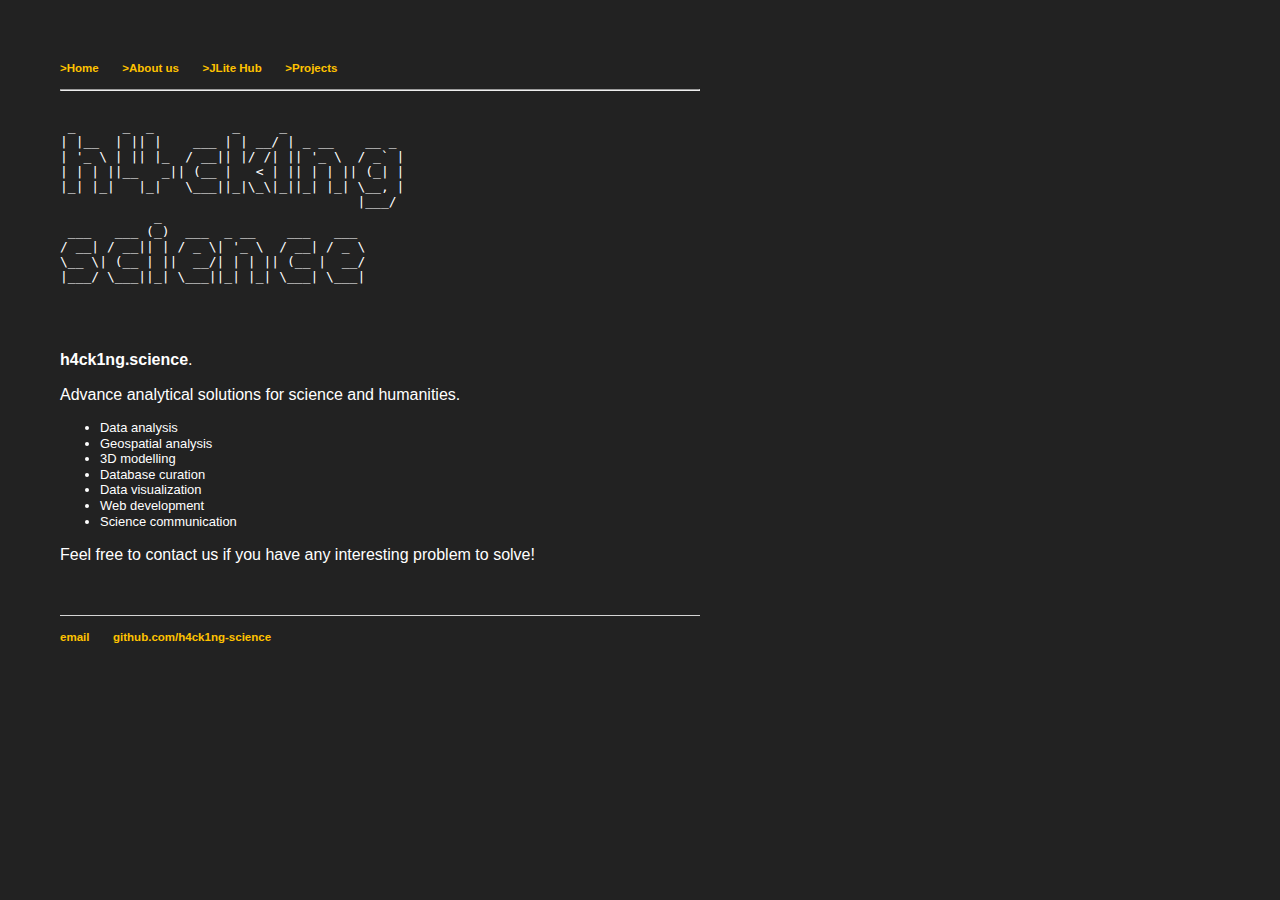
<file: index.html>
<!DOCTYPE html>
<html>
<head>
    <meta charset="utf-8" />
    <title>H4ck1ng Science</title>
    <!-- link to main stylesheet -->
    <link rel="stylesheet" type="text/css" href="./css/main.css">
</head>
<body>
    <nav>
        <ul>
            <li><a href="/index.html"> >Home</a></li>
            <li><a href="/projects.html"> >About us</a></li>
            <li><a href="https://h4ck1ng.science/jlite/retro/notebooks/?path=hispanicdb_vis.ipynb"> >JLite Hub</a></li>
            <li><a href="/projects.html"> >Projects</a></li>
<!--             <li><a href="/pro/pro.html"> >Proyectos</a></li>
            <li><a href="/blog"> >Blog</a></li>
            <li><a href="https://www.facebook.com/Science-Hack-Club-552463184926784/"> >Facebook</a></li>
            <li><a href="http://us13.campaign-archive2.com/?u=45a9edaf1dcfa80215154ae5e&id=ac985144ee"> >Last_Newsletter</a></li> -->
        </ul>
    </nav>
    <hr>
    <div class="container">
        <pre><div><span class="shc">
 _      _  _          _     _               
| |__  | || |    ___ | | __/ | _ __    __ _ 
| '_ \ | || |_  / __|| |/ /| || '_ \  / _` |
| | | ||__   _|| (__ |   &lt; | || | | || (_| |
|_| |_|   |_|   \___||_|\_\|_||_| |_| \__, |
                                      |___/ 
            _                               
 ___   ___ (_)  ___  _ __    ___   ___      
/ __| / __|| | / _ \| '_ \  / __| / _ \     
\__ \| (__ | ||  __/| | | || (__ |  __/     
|___/ \___||_| \___||_| |_| \___| \___|     
                                            </div></pre>
                <div class="blurb">
            <p><br></p>
            <p><b>h4ck1ng.science</b>.</p>
            <p>Advance analytical solutions for science and humanities.</p>
            <ul>
                <li>Data analysis</li>
                <li>Geospatial analysis</li>
                <li>3D modelling</li>
                <li>Database curation</li>
                <li>Data visualization</li>
                <li>Web development</li>
                <li>Science communication</li>
             </ul>
             <p>Feel free to contact us if you have any interesting problem to solve!</p>
          </div><!---blurb--->

    </div><!-- /.container -->
            <p><br></p>
            <footer>
                <ul>
                    <li><a href="mailto:c.vivar@live.com">email</a></li>
                    <li><a href="https://github.com/h4ck1ng-science">github.com/h4ck1ng-science</a></li>
                </ul>
            </footer>

</body>

</html>
</file>
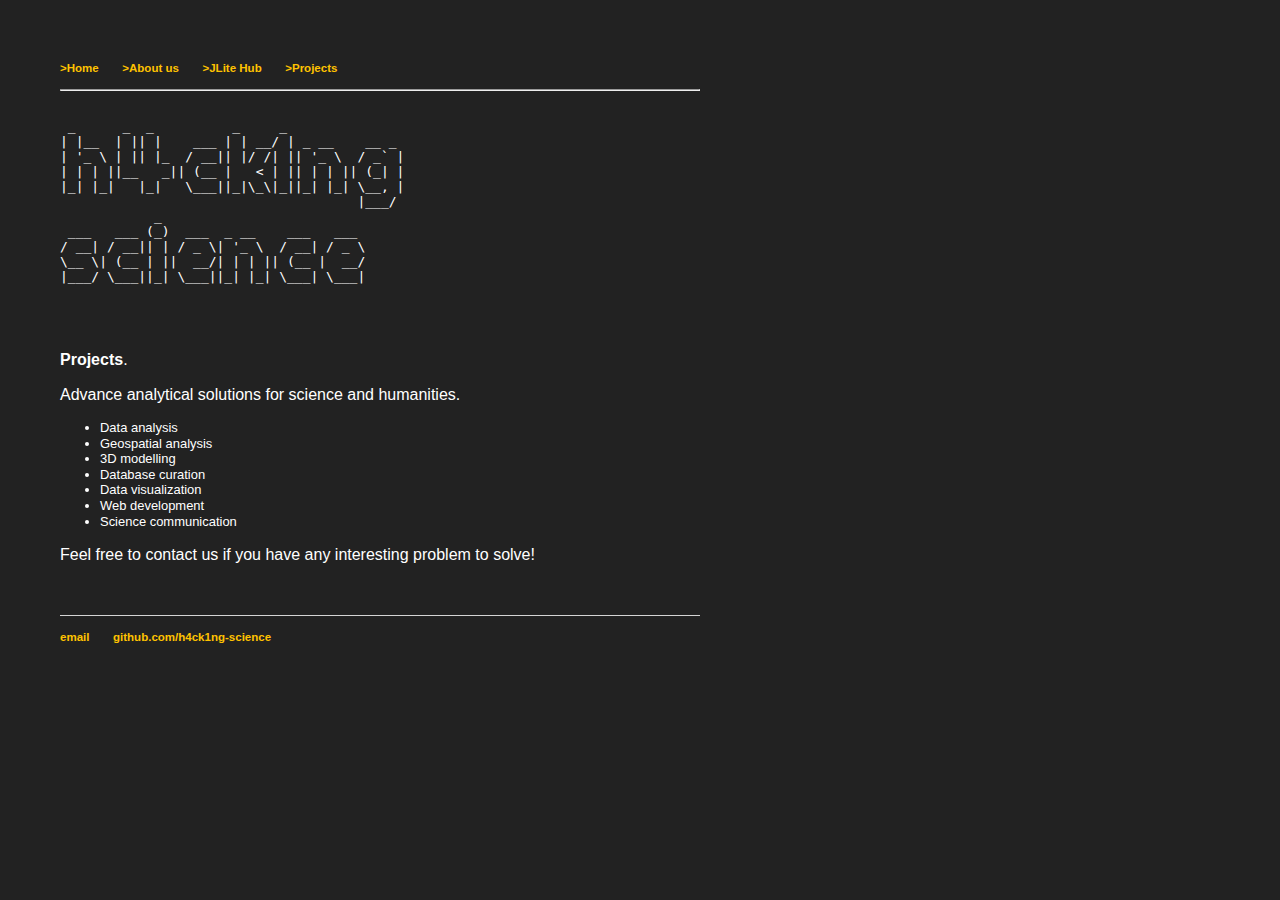
<file: about.html>
<!DOCTYPE html>
<html>
<head>
    <meta charset="utf-8" />
    <title>H4ck1ng Science</title>
    <!-- link to main stylesheet -->
    <link rel="stylesheet" type="text/css" href="./css/main.css">
</head>
<body>
    <nav>
        <ul>
            <li><a href="/index.html"> >Home</a></li>
          <li><a href="/about.html"> >About us</a></li>
            <li><a href="https://h4ck1ng.science/jlite/retro/notebooks/?path=hispanicdb_vis.ipynb"> >JLite Hub</a></li>
          <li><a href="/projects.html"> >Projects</a></li>
<!--             <li><a href="/pro/pro.html"> >Proyectos</a></li>
            <li><a href="/blog"> >Blog</a></li>
            <li><a href="https://www.facebook.com/Science-Hack-Club-552463184926784/"> >Facebook</a></li>
            <li><a href="http://us13.campaign-archive2.com/?u=45a9edaf1dcfa80215154ae5e&id=ac985144ee"> >Last_Newsletter</a></li> -->
        </ul>
    </nav>
    <hr>
    <div class="container">
            <div class="blurb">
                        <pre><div><span class="shc">
 _      _  _          _     _               
| |__  | || |    ___ | | __/ | _ __    __ _ 
| '_ \ | || |_  / __|| |/ /| || '_ \  / _` |
| | | ||__   _|| (__ |   &lt; | || | | || (_| |
|_| |_|   |_|   \___||_|\_\|_||_| |_| \__, |
                                      |___/ 
            _                               
 ___   ___ (_)  ___  _ __    ___   ___      
/ __| / __|| | / _ \| '_ \  / __| / _ \     
\__ \| (__ | ||  __/| | | || (__ |  __/     
|___/ \___||_| \___||_| |_| \___| \___|     
                                            </div></pre>
            <p><br></p>
            <p><b>Projects</b>.</p>
            <p>Advance analytical solutions for science and humanities.</p>
            <ul>
                <li>Data analysis</li>
                <li>Geospatial analysis</li>
                <li>3D modelling</li>
                <li>Database curation</li>
                <li>Data visualization</li>
                <li>Web development</li>
                <li>Science communication</li>
             </ul>
             <p>Feel free to contact us if you have any interesting problem to solve!</p>
          </div><!---blurb--->

    </div><!-- /.container -->
            <p><br></p>
            <footer>
                <ul>
                    <li><a href="mailto:c.vivar@live.com">email</a></li>
                    <li><a href="https://github.com/h4ck1ng-science">github.com/h4ck1ng-science</a></li>
                </ul>
            </footer>

</body>

</html>
</file>
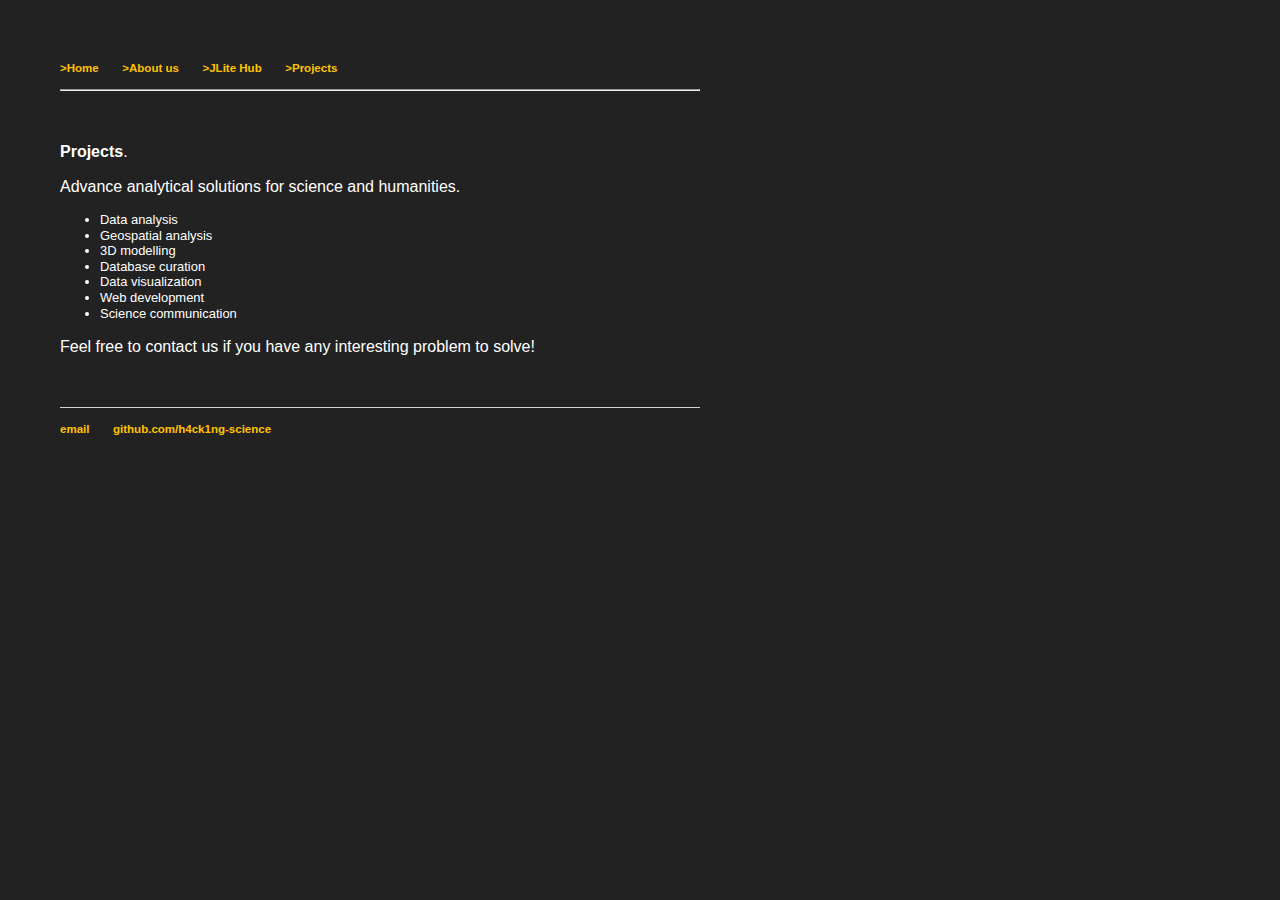
<file: projects.html>
<!DOCTYPE html>
<html>
<head>
    <meta charset="utf-8" />
    <title>H4ck1ng Science</title>
    <!-- link to main stylesheet -->
    <link rel="stylesheet" type="text/css" href="./css/main.css">
</head>
<body>
    <nav>
        <ul>
            <li><a href="/index.html"> >Home</a></li>
          <li><a href="/about.html"> >About us</a></li>
            <li><a href="https://h4ck1ng.science/jlite/retro/notebooks/?path=hispanicdb_vis.ipynb"> >JLite Hub</a></li>
          <li><a href="/projects.html"> >Projects</a></li>
<!--             <li><a href="/pro/pro.html"> >Proyectos</a></li>
            <li><a href="/blog"> >Blog</a></li>
            <li><a href="https://www.facebook.com/Science-Hack-Club-552463184926784/"> >Facebook</a></li>
            <li><a href="http://us13.campaign-archive2.com/?u=45a9edaf1dcfa80215154ae5e&id=ac985144ee"> >Last_Newsletter</a></li> -->
        </ul>
    </nav>
    <hr>
    <div class="container">
            <div class="blurb">
            <p><br></p>
            <p><b>Projects</b>.</p>
            <p>Advance analytical solutions for science and humanities.</p>
            <ul>
                <li>Data analysis</li>
                <li>Geospatial analysis</li>
                <li>3D modelling</li>
                <li>Database curation</li>
                <li>Data visualization</li>
                <li>Web development</li>
                <li>Science communication</li>
             </ul>
             <p>Feel free to contact us if you have any interesting problem to solve!</p>
          </div><!---blurb--->

    </div><!-- /.container -->
            <p><br></p>
            <footer>
                <ul>
                    <li><a href="mailto:c.vivar@live.com">email</a></li>
                    <li><a href="https://github.com/h4ck1ng-science">github.com/h4ck1ng-science</a></li>
                </ul>
            </footer>

</body>

</html>
</file>
<file: css/main.css>
@media (min-width: 300px) {
  body {
    margin: 30px;
    width: 85%;
    background-color: #222222;
  }
}

@media (min-width: 1024px) {
    body {
      margin: 60px;
      width: 50%;
      background-color: #222222;
    }
}

nav ul, footer ul {
    font-family:'Helvetica', 'Arial', 'Sans-Serif';
    padding: 0px;
    list-style: none;
    font-weight: bold;
    color: #fff;
    font-size: 0.8em;
}
nav ul li, footer ul li {
    display: inline;
    margin-right: 20px;
    text-align: left;
}

span.shc {
    text-decoration: none;
    color: #fff;
}

a {
    text-decoration: none;
    color: #ffc200;
}
a:hover {
    text-decoration: underline;
    color: #999;
}
h1 {
    font-size: 2em;
    font-family:'Helvetica', 'Arial', 'Sans-Serif';
    color: #fff;
}

h2 {
    font-size: 1.4em;
    font-family:'Helvetica', 'Arial', 'Sans-Serif';
    color: #fff;
}

h3 {
    font-size: 1.2em;
    font-family:'Helvetica', 'Arial', 'Sans-Serif';
    color: #fff;
}

p {
    font-family:'Helvetica', 'Arial', 'Sans-Serif';
    font-size: 1em;
    line-height: 1.2em;
    color: #fff;
    text-align: justify;
    text-justify: inter-word;
}

ul {
    font-size: 0.9em;
    font-family:'Helvetica', 'Arial', 'Sans-Serif';
    color: #fff;
    line-height: 1.2em;
}

li {
    font-size: 0.9em;
    font-family:'Helvetica', 'Arial', 'Sans-Serif';
    color: #fff;
    line-height: 1.2em;
}


footer {
    border-top: 1px solid #d5d5d5;
}

ul.posts {
    margin: 20px auto 40px;
    font-size: 1.5em;
}

ul.posts li {
    list-style: none;
}
</file>
